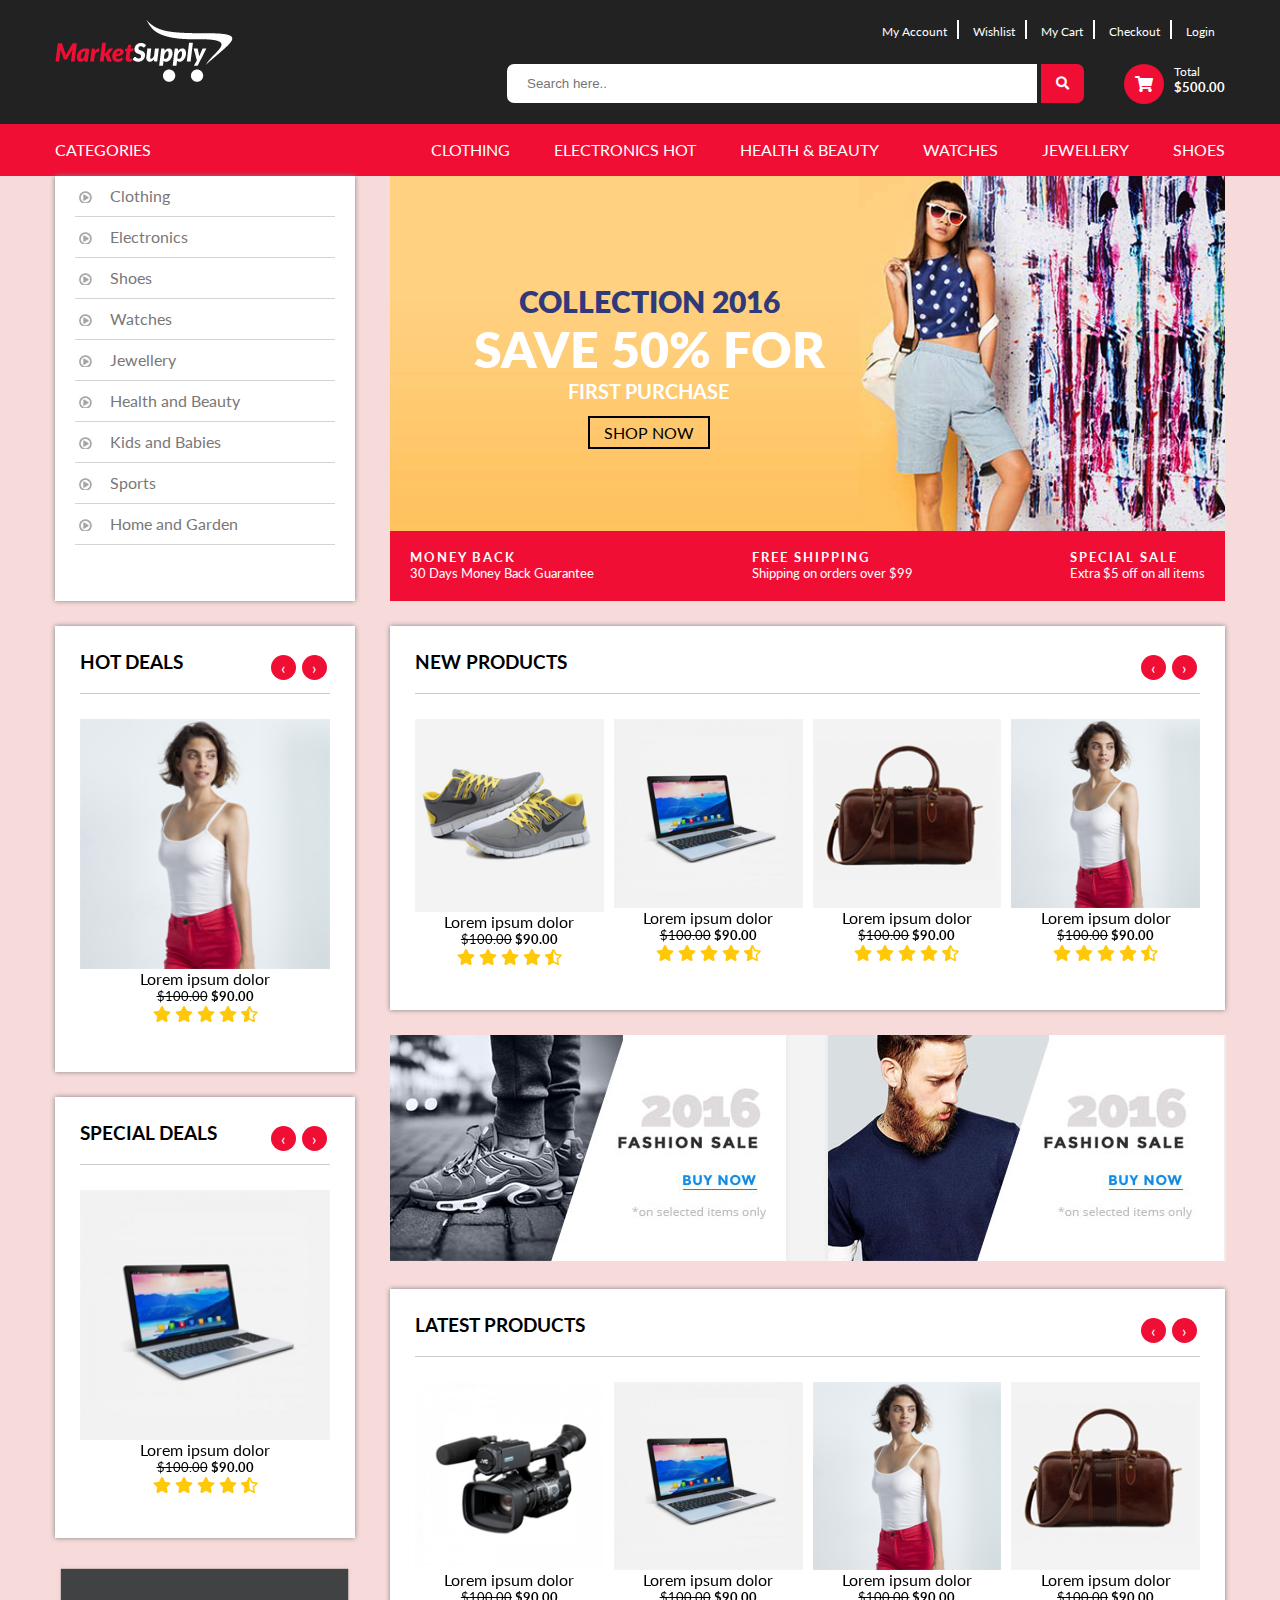
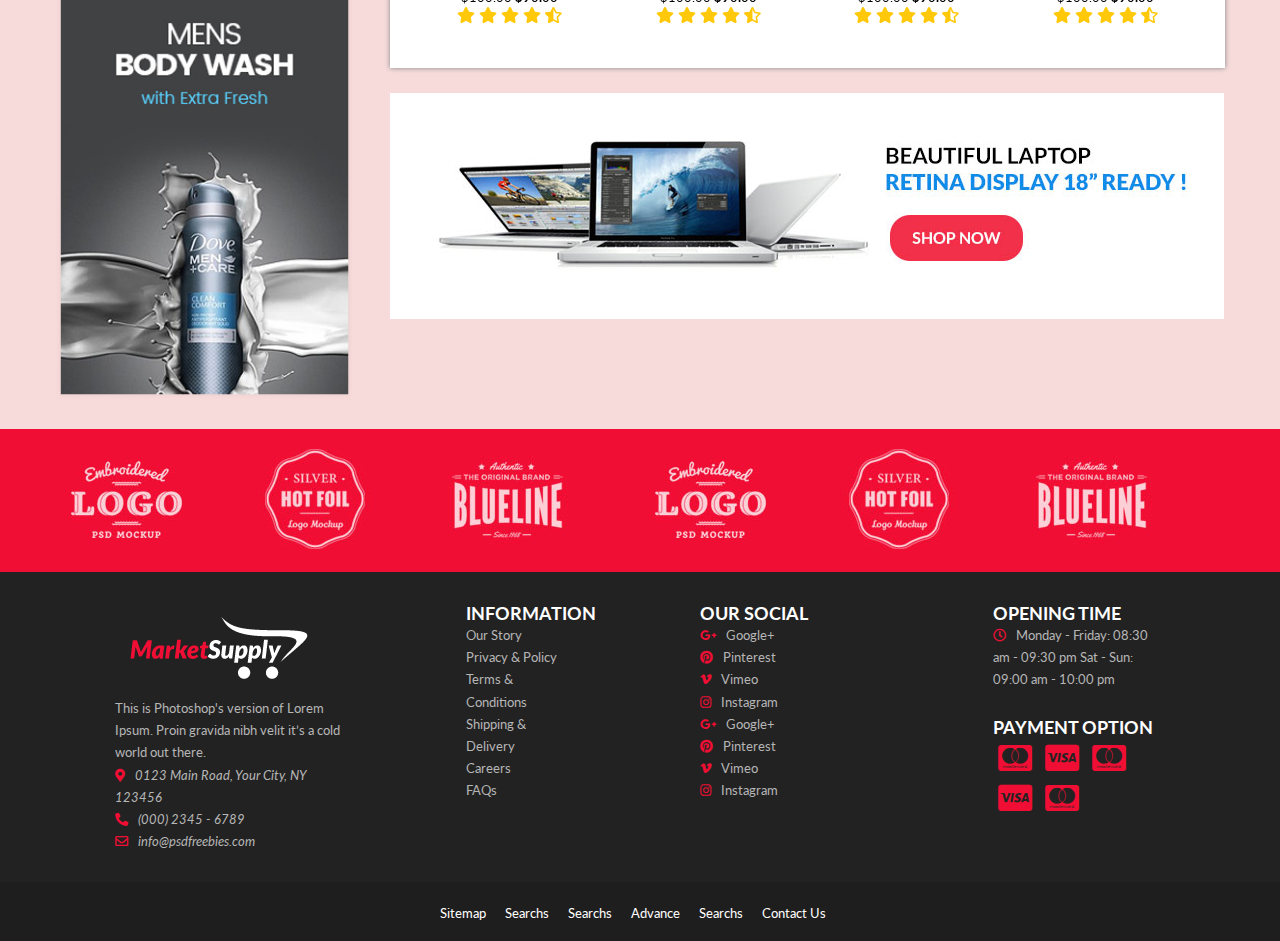
<file: index.html>
<!DOCTYPE html>
<html lang="en">

<head>
    <meta charset="UTF-8">
    <meta http-equiv="X-UA-Compatible" content="IE=edge">
    <meta name="viewport" content="width=device-width, initial-scale=1.0">
    <title>Document</title>
    <link rel="stylesheet" href="https://use.fontawesome.com/releases/v5.15.3/css/all.css">
    <link rel="stylesheet" href="https://cdnjs.cloudflare.com/ajax/libs/OwlCarousel2/2.3.4/assets/owl.carousel.min.css">
    <link rel="stylesheet" href="./css/style.css">
</head>

<body>
    <header>
        <div class="container grid col2">
            <div class="logo">
                <a href="index.html">
                    <img src="img/logo.png" alt="">
                </a>
            </div>
            <div class="top__right">
                <div class="top__nav">
                    <ul>
                        <li><a href="#"> My Account</a></li>
                        <li><a href="#"> Wishlist</a></li>
                        <li><a href="cart.html">My Cart</a></li>
                        <li><a href="checkout.html"> Checkout</a></li>
                        <li><a href="login.html"> Login</a></li>
                    </ul>
                </div>
                <div class="top__bottom grid col2">
                    <div class="search">
                        <form>
                            <input type="text" name="search" placeholder="Search here..">
                            <button><i class="fas fa-search"></i></button>
                        </form>
                    </div>
                    <div class="cart grid col2">
                        <div class="icon">
                            <i class="fas fa-shopping-cart"></i>
                        </div>
                        <div class="cart__text">
                            <p>Total</p>
                            <h5>$500.00</h5>
                        </div>
                    </div>
                </div>
            </div>
        </div>
    </header>
    <nav>
        <div class="container grid col2">
            <div class="categories">Categories</div>
            <div class="navigation">
                <ul>
                    <li><a href="category.html">Clothing</a></li>
                    <li><a href="category.html">Electronics Hot</a></li>
                    <li><a href="category.html"> Health & Beauty</a></li>
                    <li><a href="category.html">Watches</a></li>
                    <li><a href="category.html">Jewellery</a></li>
                    <li><a href="category.html">Shoes</a></li>
                </ul>
            </div>
        </div>
    </nav>
    <section class="banner">
        <div class="container main-grid">
            <div class="catlist box-sh">
                <ul>
                    <li><a href="">Clothing</a></li>
                    <li><a href="">Electronics</a></li>
                    <li><a href="">Shoes</a></li>
                    <li><a href="">Watches</a></li>
                    <li><a href="">Jewellery</a></li>
                    <li><a href="">Health and Beauty</a></li>
                    <li><a href="">Kids and Babies</a></li>
                    <li><a href="">Sports</a></li>
                    <li><a href="">Home and Garden</a></li>
                </ul>
            </div>
            <div class="slider">
                <div class="slider__up">
                    <img src="img/banner.png" alt="">
                    <div class="slider__content">
                        <h5> COLLECTION 2016</h5>
                        <h1> save 50% for</h1>
                        <p> FIRST PURCHASE </p>
                        <a href="">SHOP NOW</a>
                    </div>
                </div>
                <div class="slider__bottom">
                    <div class="slider__options">
                        <h5>money back</h5>
                        <p> 30 Days Money Back Guarantee</p>
                    </div>
                    <div class="slider__options">
                        <h5>free shipping</h5>
                        <p> Shipping on orders over $99</p>
                    </div>
                    <div class="slider__options">
                        <h5>Special Sale</h5>
                        <p> Extra $5 off on all items </p>
                    </div>

                </div>
            </div>
        </div>
    </section>
    <section class="main">
        <div class="container main-grid">
            <div class="main-left">
                <div class="hotdeals box-sh">
                    <div class="titleproduct">
                        <h3>HOT DEALS</h3>
                    </div>
                    <div class="owl-carousel one">
                        <div class="oneproduct">
                            <img src="img/p4.png" alt="">
                            <p>Lorem ipsum dolor</p>
                            <p class="pricing"><del>$100.00</del> <span>$90.00</span> </p>
                            <div class="ratings">
                                <i class="fas fa-star"></i>
                                <i class="fas fa-star"></i>
                                <i class="fas fa-star"></i>
                                <i class="fas fa-star"></i>
                                <i class="fas fa-star-half-alt"></i>
                            </div>
                        </div>
                        <div class="oneproduct">
                            <img src="img/p1.png" alt="">
                            <p>Lorem ipsum dolor</p>
                            <p class="pricing"><del>$100.00</del> <span>$90.00</span> </p>
                            <div class="ratings">
                                <i class="fas fa-star"></i>
                                <i class="fas fa-star"></i>
                                <i class="fas fa-star"></i>
                                <i class="fas fa-star"></i>
                                <i class="fas fa-star-half-alt"></i>
                            </div>
                        </div>
                    </div>
                </div>
                <div class="hotdeals box-sh mt-25">
                    <div class="titleproduct">
                        <h3>SPECIAL DEALS</h3>
                    </div>
                    <div class="owl-carousel one">
                        <div class="oneproduct">
                            <img src="img/p2.png" alt="">
                            <p>Lorem ipsum dolor</p>
                            <p class="pricing"><del>$100.00</del> <span>$90.00</span> </p>
                            <div class="ratings">
                                <i class="fas fa-star"></i>
                                <i class="fas fa-star"></i>
                                <i class="fas fa-star"></i>
                                <i class="fas fa-star"></i>
                                <i class="fas fa-star-half-alt"></i>
                            </div>
                        </div>
                        <div class="oneproduct">
                            <img src="img/p3.png" alt="">
                            <p>Lorem ipsum dolor</p>
                            <p class="pricing"><del>$100.00</del> <span>$90.00</span> </p>
                            <div class="ratings">
                                <i class="fas fa-star"></i>
                                <i class="fas fa-star"></i>
                                <i class="fas fa-star"></i>
                                <i class="fas fa-star"></i>
                                <i class="fas fa-star-half-alt"></i>
                            </div>
                        </div>
                    </div>
                </div>
                <img class="mt-25" width="100%" src="img/ads.png" alt="">
            </div>
            <div class="main-right">
                <div class="hotdeals box-sh">
                    <div class="titleproduct">
                        <h3>NEW PRODUCTS</h3>
                    </div>
                    <div class="owl-carousel four">
                        <div class="oneproduct">
                            <img src="img/p1.png" alt="">
                            <p>Lorem ipsum dolor</p>
                            <p class="pricing"><del>$100.00</del> <span>$90.00</span> </p>
                            <div class="ratings">
                                <i class="fas fa-star"></i>
                                <i class="fas fa-star"></i>
                                <i class="fas fa-star"></i>
                                <i class="fas fa-star"></i>
                                <i class="fas fa-star-half-alt"></i>
                            </div>
                        </div>
                        <div class="oneproduct">
                            <img src="img/p2.png" alt="">
                            <p>Lorem ipsum dolor</p>
                            <p class="pricing"><del>$100.00</del> <span>$90.00</span> </p>
                            <div class="ratings">
                                <i class="fas fa-star"></i>
                                <i class="fas fa-star"></i>
                                <i class="fas fa-star"></i>
                                <i class="fas fa-star"></i>
                                <i class="fas fa-star-half-alt"></i>
                            </div>
                        </div>
                        <div class="oneproduct">
                            <img src="img/p3.png" alt="">
                            <p>Lorem ipsum dolor</p>
                            <p class="pricing"><del>$100.00</del> <span>$90.00</span> </p>
                            <div class="ratings">
                                <i class="fas fa-star"></i>
                                <i class="fas fa-star"></i>
                                <i class="fas fa-star"></i>
                                <i class="fas fa-star"></i>
                                <i class="fas fa-star-half-alt"></i>
                            </div>
                        </div>
                        <div class="oneproduct">
                            <img src="img/p4.png" alt="">
                            <p>Lorem ipsum dolor</p>
                            <p class="pricing"><del>$100.00</del> <span>$90.00</span> </p>
                            <div class="ratings">
                                <i class="fas fa-star"></i>
                                <i class="fas fa-star"></i>
                                <i class="fas fa-star"></i>
                                <i class="fas fa-star"></i>
                                <i class="fas fa-star-half-alt"></i>
                            </div>
                        </div>
                        <div class="oneproduct">
                            <img src="img/p5.png" alt="">
                            <p>Lorem ipsum dolor</p>
                            <p class="pricing"><del>$100.00</del> <span>$90.00</span> </p>
                            <div class="ratings">
                                <i class="fas fa-star"></i>
                                <i class="fas fa-star"></i>
                                <i class="fas fa-star"></i>
                                <i class="fas fa-star"></i>
                                <i class="fas fa-star-half-alt"></i>
                            </div>
                        </div>
                        <div class="oneproduct">
                            <img src="img/p4.png" alt="">
                            <p>Lorem ipsum dolor</p>
                            <p class="pricing"><del>$100.00</del> <span>$90.00</span> </p>
                            <div class="ratings">
                                <i class="fas fa-star"></i>
                                <i class="fas fa-star"></i>
                                <i class="fas fa-star"></i>
                                <i class="fas fa-star"></i>
                                <i class="fas fa-star-half-alt"></i>
                            </div>
                        </div>
                    </div>
                </div>
                <div class="ads2 mt-25">
                    <img src="img/ads2.jpg" alt="">
                </div>
                <div class="hotdeals box-sh mt-25">
                    <div class="titleproduct">
                        <h3>LATEST PRODUCTS</h3>
                    </div>
                    <div class="owl-carousel four">
                        <div class="oneproduct">
                            <img src="img/p5.png" alt="">
                            <p>Lorem ipsum dolor</p>
                            <p class="pricing"><del>$100.00</del> <span>$90.00</span> </p>
                            <div class="ratings">
                                <i class="fas fa-star"></i>
                                <i class="fas fa-star"></i>
                                <i class="fas fa-star"></i>
                                <i class="fas fa-star"></i>
                                <i class="fas fa-star-half-alt"></i>
                            </div>
                        </div>
                        <div class="oneproduct">
                            <img src="img/p2.png" alt="">
                            <p>Lorem ipsum dolor</p>
                            <p class="pricing"><del>$100.00</del> <span>$90.00</span> </p>
                            <div class="ratings">
                                <i class="fas fa-star"></i>
                                <i class="fas fa-star"></i>
                                <i class="fas fa-star"></i>
                                <i class="fas fa-star"></i>
                                <i class="fas fa-star-half-alt"></i>
                            </div>
                        </div>
                        <div class="oneproduct">
                            <img src="img/p4.png" alt="">
                            <p>Lorem ipsum dolor</p>
                            <p class="pricing"><del>$100.00</del> <span>$90.00</span> </p>
                            <div class="ratings">
                                <i class="fas fa-star"></i>
                                <i class="fas fa-star"></i>
                                <i class="fas fa-star"></i>
                                <i class="fas fa-star"></i>
                                <i class="fas fa-star-half-alt"></i>
                            </div>
                        </div>
                        <div class="oneproduct">
                            <img src="img/p3.png" alt="">
                            <p>Lorem ipsum dolor</p>
                            <p class="pricing"><del>$100.00</del> <span>$90.00</span> </p>
                            <div class="ratings">
                                <i class="fas fa-star"></i>
                                <i class="fas fa-star"></i>
                                <i class="fas fa-star"></i>
                                <i class="fas fa-star"></i>
                                <i class="fas fa-star-half-alt"></i>
                            </div>
                        </div>
                        <div class="oneproduct">
                            <img src="img/p5.png" alt="">
                            <p>Lorem ipsum dolor</p>
                            <p class="pricing"><del>$100.00</del> <span>$90.00</span> </p>
                            <div class="ratings">
                                <i class="fas fa-star"></i>
                                <i class="fas fa-star"></i>
                                <i class="fas fa-star"></i>
                                <i class="fas fa-star"></i>
                                <i class="fas fa-star-half-alt"></i>
                            </div>
                        </div>
                        <div class="oneproduct">
                            <img src="img/p4.png" alt="">
                            <p>Lorem ipsum dolor</p>
                            <p class="pricing"><del>$100.00</del> <span>$90.00</span> </p>
                            <div class="ratings">
                                <i class="fas fa-star"></i>
                                <i class="fas fa-star"></i>
                                <i class="fas fa-star"></i>
                                <i class="fas fa-star"></i>
                                <i class="fas fa-star-half-alt"></i>
                            </div>
                        </div>
                    </div>
                </div>
                <div class="ads3 mt-25">
                    <img src="img/ads3.jpg" alt="">
                </div>
            </div>
        </div>
    </section>
    <section class="clients">
        <div class="container">
            <img src="img/c1.jpg" alt="">
            <img src="img/c2.jpg" alt="">
            <img src="img/c3.jpg" alt="">
            <img src="img/c1.jpg" alt="">
            <img src="img/c2.jpg" alt="">
            <img src="img/c3.jpg" alt="">
        </div>
    </section>
    <footer>
        <div class="footer__top">
            <div class="container footer-grid">
                <div class="footer__box">
                    <img src="img/logo.png" alt="">
                    <p>This is Photoshop's version of Lorem Ipsum. Proin gravida nibh velit it’s a cold world out there.
                    </p>
                    <address>
                        <i class="fas fa-map-marker-alt"></i>0123 Main Road, Your City, NY 123456 <br>
                        <i class="fas fa-phone-alt"></i>(000) 2345 - 6789 <br>
                        <i class="far fa-envelope"></i>info@psdfreebies.com
                    </address>
                </div>
                <div class="footer__box">
                    <h4>Information </h4>
                    <ul>
                        <li>Our Story
                        <li>Privacy & Policy</li>
                        <li>Terms & Conditions</li>
                        <li>Shipping & Delivery</li>
                        <li>Careers</li>
                        <li>FAQs</li>
                    </ul>
                </div>
                <div class="footer__box">
                    <h4>Our Social</h4>
                    <ul>
                        <li><i class="fab fa-google-plus-g"></i>Google+</li>
                        <li><i class="fab fa-pinterest"></i>Pinterest</li>
                        <li><i class="fab fa-vimeo-v"></i>Vimeo</li>
                        <li><i class="fab fa-instagram"></i>Instagram </li>
                        <li><i class="fab fa-google-plus-g"></i>Google+</li>
                        <li><i class="fab fa-pinterest"></i>Pinterest</li>
                        <li><i class="fab fa-vimeo-v"></i>Vimeo</li>
                        <li><i class="fab fa-instagram"></i>Instagram </li>
                    </ul>
                </div>
                <div class="footer__box">
                    <div class="footer__boxTop">
                        <h4>Opening Time </h4>
                        <p><i class="far fa-clock"></i>Monday - Friday: 08:30 am - 09:30 pm
                            Sat - Sun: 09:00 am - 10:00 pm</p>
                    </div>
                    <div class="footer__boxBottom mt-25">
                        <h4>Payment Option</h4>
                        <i class="fab fa-cc-mastercard"></i>
                        <i class="fab fa-cc-visa"></i>
                        <i class="fab fa-cc-mastercard"></i>
                        <i class="fab fa-cc-visa"></i>
                        <i class="fab fa-cc-mastercard"></i>
                    </div>
                </div>
            </div>
        </div>
        <div class="footer__bottom">
            <div class="container">
                <div class="footer__nav">
                    <ul>
                        <li>Sitemap</li>
                        <li>Searchs</li>
                        <li>Searchs</li>
                        <li>Advance</li>
                        <li>Searchs</li>
                        <li>Contact Us</li>
                    </ul>
                </div>
            </div>
        </div>
    </footer>
    <script src="https://code.jquery.com/jquery-3.6.0.min.js"></script>
    <script src="https://cdnjs.cloudflare.com/ajax/libs/OwlCarousel2/2.3.4/owl.carousel.min.js">
    </script>
    <script src="javascript/main.js"></script>
</body>

</html>
</file>
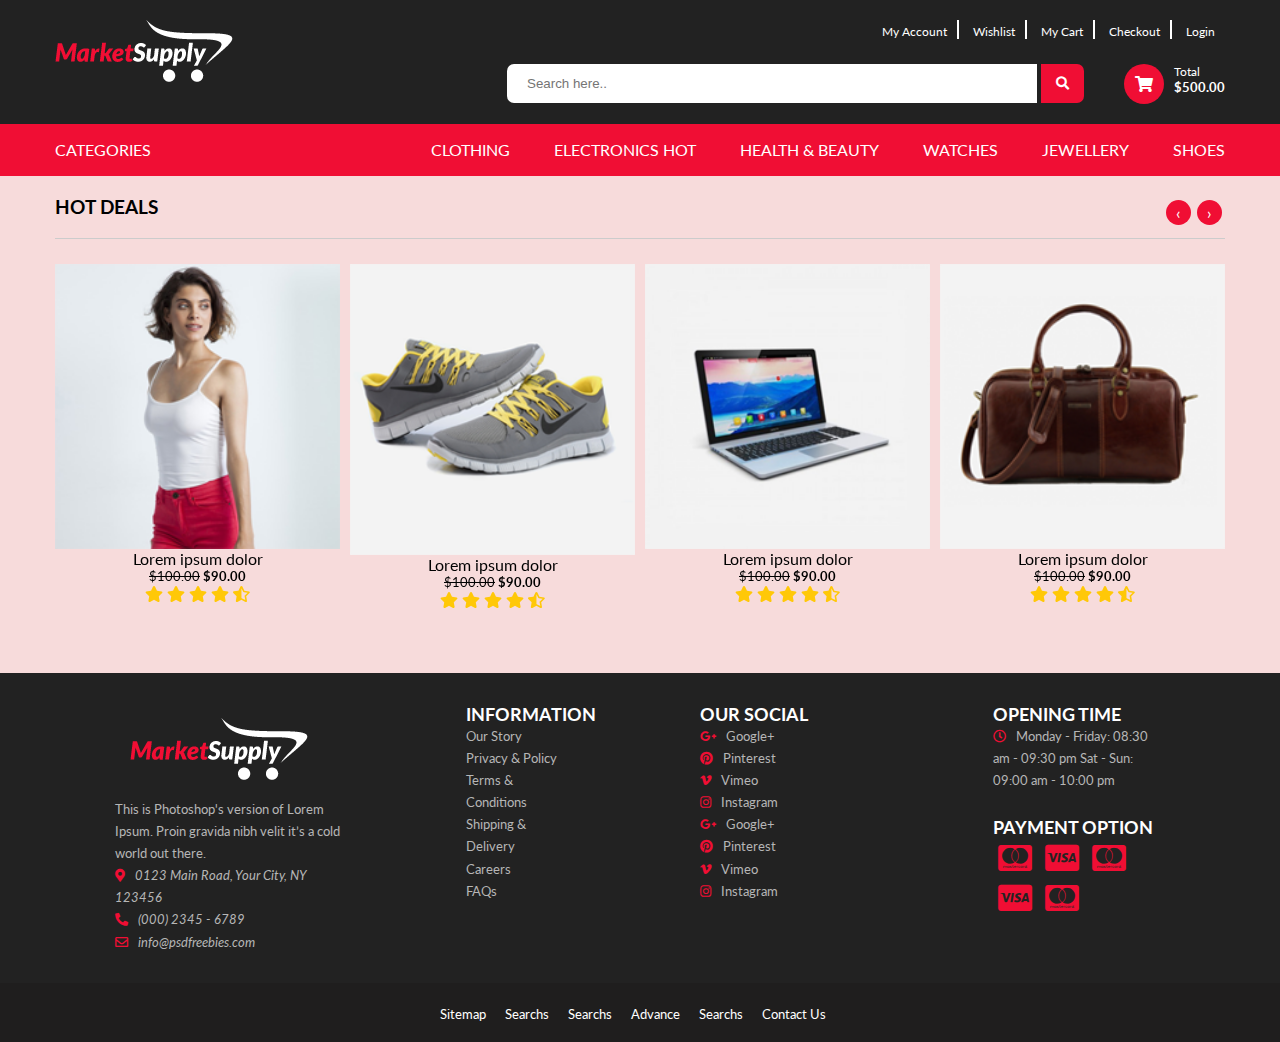
<file: category.html>
<!DOCTYPE html>
<html lang="en">

<head>
    <meta charset="UTF-8">
    <meta http-equiv="X-UA-Compatible" content="IE=edge">
    <meta name="viewport" content="width=device-width, initial-scale=1.0">
    <title>Document</title>
    <link rel="stylesheet" href="https://use.fontawesome.com/releases/v5.15.3/css/all.css">
    <link rel="stylesheet" href="https://cdnjs.cloudflare.com/ajax/libs/OwlCarousel2/2.3.4/assets/owl.carousel.min.css">
    <link rel="stylesheet" href="./css/style.css">
</head>

<body>
    <header>
        <div class="container grid col2">
            <div class="logo">
                <a href="index.html">
                    <img src="img/logo.png" alt="">
                </a>
            </div>
            <div class="top__right">
                <div class="top__nav">
                    <ul>
                        <li><a href="#"> My Account</a></li>
                        <li><a href="#"> Wishlist</a></li>
                        <li><a href="cart.html">My Cart</a></li>
                        <li><a href="checkout.html"> Checkout</a></li>
                        <li><a href="login.html"> Login</a></li>
                    </ul>
                </div>
                <div class="top__bottom grid col2">
                    <div class="search">
                        <form>
                            <input type="text" name="search" placeholder="Search here..">
                            <button><i class="fas fa-search"></i></button>
                        </form>
                    </div>
                    <div class="cart grid col2">
                        <div class="icon">
                            <i class="fas fa-shopping-cart"></i>
                        </div>
                        <div class="cart__text">
                            <p>Total</p>
                            <h5>$500.00</h5>
                        </div>
                    </div>
                </div>
            </div>
        </div>
    </header>
    <nav>
        <div class="container grid col2">
            <div class="categories">Categories</div>
            <div class="navigation">
                <ul>
                    <li><a href="category.html">Clothing</a></li>
                    <li><a href="category.html">Electronics Hot</a></li>
                    <li><a href="category.html"> Health & Beauty</a></li>
                    <li><a href="category.html">Watches</a></li>
                    <li><a href="category.html">Jewellery</a></li>
                    <li><a href="category.html">Shoes</a></li>
                </ul>
            </div>
        </div>
    </nav>
    <section class="innercontent">
        <div class="container">
            <div class="titleproduct">
                <h3>HOT DEALS</h3>
            </div>
            <div class="owl-carousel four">
                <div class="oneproduct">
                    <img src="img/p4.png" alt="">
                    <p>Lorem ipsum dolor</p>
                    <p class="pricing"><del>$100.00</del> <span>$90.00</span> </p>
                    <div class="ratings">
                        <i class="fas fa-star"></i>
                        <i class="fas fa-star"></i>
                        <i class="fas fa-star"></i>
                        <i class="fas fa-star"></i>
                        <i class="fas fa-star-half-alt"></i>
                    </div>
                </div>
                <div class="oneproduct">
                    <img src="img/p1.png" alt="">
                    <p>Lorem ipsum dolor</p>
                    <p class="pricing"><del>$100.00</del> <span>$90.00</span> </p>
                    <div class="ratings">
                        <i class="fas fa-star"></i>
                        <i class="fas fa-star"></i>
                        <i class="fas fa-star"></i>
                        <i class="fas fa-star"></i>
                        <i class="fas fa-star-half-alt"></i>
                    </div>
                </div>
                <div class="oneproduct">
                    <img src="img/p2.png" alt="">
                    <p>Lorem ipsum dolor</p>
                    <p class="pricing"><del>$100.00</del> <span>$90.00</span> </p>
                    <div class="ratings">
                        <i class="fas fa-star"></i>
                        <i class="fas fa-star"></i>
                        <i class="fas fa-star"></i>
                        <i class="fas fa-star"></i>
                        <i class="fas fa-star-half-alt"></i>
                    </div>
                </div>
                <div class="oneproduct">
                    <img src="img/p3.png" alt="">
                    <p>Lorem ipsum dolor</p>
                    <p class="pricing"><del>$100.00</del> <span>$90.00</span> </p>
                    <div class="ratings">
                        <i class="fas fa-star"></i>
                        <i class="fas fa-star"></i>
                        <i class="fas fa-star"></i>
                        <i class="fas fa-star"></i>
                        <i class="fas fa-star-half-alt"></i>
                    </div>
                </div>
                <div class="oneproduct">
                    <img src="img/p5.png" alt="">
                    <p>Lorem ipsum dolor</p>
                    <p class="pricing"><del>$100.00</del> <span>$90.00</span> </p>
                    <div class="ratings">
                        <i class="fas fa-star"></i>
                        <i class="fas fa-star"></i>
                        <i class="fas fa-star"></i>
                        <i class="fas fa-star"></i>
                        <i class="fas fa-star-half-alt"></i>
                    </div>
                </div>
            </div>
        </div>
    </section>
    <footer>
        <div class="footer__top">
            <div class="container footer-grid">
                <div class="footer__box">
                    <img src="img/logo.png" alt="">
                    <p>This is Photoshop's version of Lorem Ipsum. Proin gravida nibh velit it’s a cold world out there.
                    </p>
                    <address>
                        <i class="fas fa-map-marker-alt"></i>0123 Main Road, Your City, NY 123456 <br>
                        <i class="fas fa-phone-alt"></i>(000) 2345 - 6789 <br>
                        <i class="far fa-envelope"></i>info@psdfreebies.com
                    </address>
                </div>
                <div class="footer__box">
                    <h4>Information </h4>
                    <ul>
                        <li>Our Story
                        <li>Privacy & Policy</li>
                        <li>Terms & Conditions</li>
                        <li>Shipping & Delivery</li>
                        <li>Careers</li>
                        <li>FAQs</li>
                    </ul>
                </div>
                <div class="footer__box">
                    <h4>Our Social</h4>
                    <ul>
                        <li><i class="fab fa-google-plus-g"></i>Google+</li>
                        <li><i class="fab fa-pinterest"></i>Pinterest</li>
                        <li><i class="fab fa-vimeo-v"></i>Vimeo</li>
                        <li><i class="fab fa-instagram"></i>Instagram </li>
                        <li><i class="fab fa-google-plus-g"></i>Google+</li>
                        <li><i class="fab fa-pinterest"></i>Pinterest</li>
                        <li><i class="fab fa-vimeo-v"></i>Vimeo</li>
                        <li><i class="fab fa-instagram"></i>Instagram </li>
                    </ul>
                </div>
                <div class="footer__box">
                    <div class="footer__boxTop">
                        <h4>Opening Time </h4>
                        <p><i class="far fa-clock"></i>Monday - Friday: 08:30 am - 09:30 pm
                            Sat - Sun: 09:00 am - 10:00 pm</p>
                    </div>
                    <div class="footer__boxBottom mt-25">
                        <h4>Payment Option</h4>
                        <i class="fab fa-cc-mastercard"></i>
                        <i class="fab fa-cc-visa"></i>
                        <i class="fab fa-cc-mastercard"></i>
                        <i class="fab fa-cc-visa"></i>
                        <i class="fab fa-cc-mastercard"></i>
                    </div>
                </div>
            </div>
        </div>
        <div class="footer__bottom">
            <div class="container">
                <div class="footer__nav">
                    <ul>
                        <li>Sitemap</li>
                        <li>Searchs</li>
                        <li>Searchs</li>
                        <li>Advance</li>
                        <li>Searchs</li>
                        <li>Contact Us</li>
                    </ul>
                </div>
            </div>
        </div>
    </footer>
    <script src="https://code.jquery.com/jquery-3.6.0.min.js"></script>
    <script src="https://cdnjs.cloudflare.com/ajax/libs/OwlCarousel2/2.3.4/owl.carousel.min.js">
    </script>
    <script src="javascript/main.js"></script>
</body>

</html>
</file>
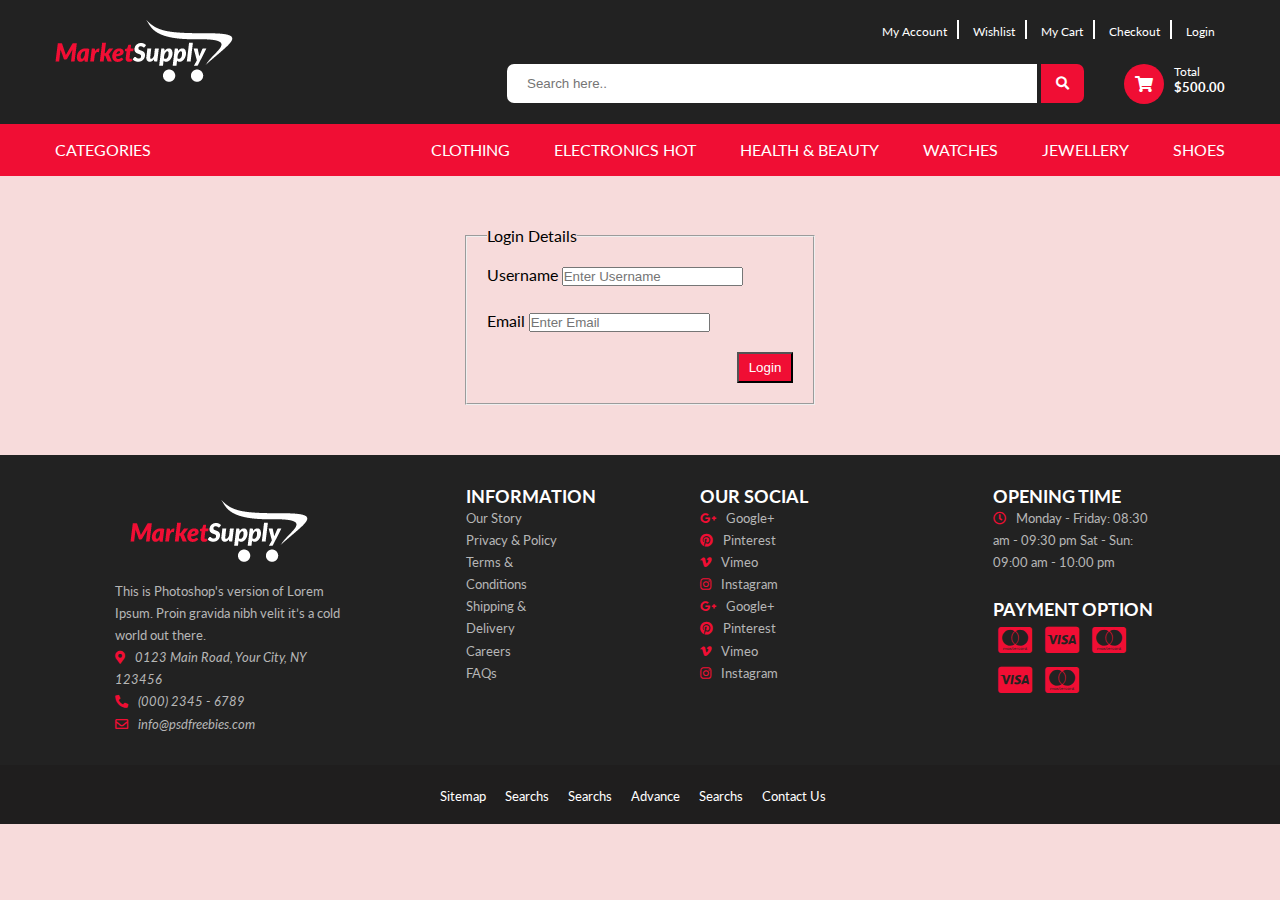
<file: login.html>
<!DOCTYPE html>
<html lang="en">

<head>
    <meta charset="UTF-8">
    <meta http-equiv="X-UA-Compatible" content="IE=edge">
    <meta name="viewport" content="width=device-width, initial-scale=1.0">
    <title>Document</title>
    <link rel="stylesheet" href="https://use.fontawesome.com/releases/v5.15.3/css/all.css">
    <link rel="stylesheet" href="https://cdnjs.cloudflare.com/ajax/libs/OwlCarousel2/2.3.4/assets/owl.carousel.min.css">
    <link rel="stylesheet" href="./css/style.css">
</head>

<body>
    <header>
        <div class="container grid col2">
            <div class="logo">
                <a href="index.html">
                    <img src="img/logo.png" alt="">
                </a>
            </div>
            <div class="top__right">
                <div class="top__nav">
                    <ul>
                        <li><a href="#"> My Account</a></li>
                        <li><a href="#"> Wishlist</a></li>
                        <li><a href="cart.html">My Cart</a></li>
                        <li><a href="checkout.html"> Checkout</a></li>
                        <li><a href="login.html"> Login</a></li>
                    </ul>
                </div>
                <div class="top__bottom grid col2">
                    <div class="search">
                        <form>
                            <input type="text" name="search" placeholder="Search here..">
                            <button><i class="fas fa-search"></i></button>
                        </form>
                    </div>
                    <div class="cart grid col2">
                        <div class="icon">
                            <i class="fas fa-shopping-cart"></i>
                        </div>
                        <div class="cart__text">
                            <p>Total</p>
                            <h5>$500.00</h5>
                        </div>
                    </div>
                </div>
            </div>
        </div>
    </header>
    <nav>
        <div class="container grid col2">
            <div class="categories">Categories</div>
            <div class="navigation">
                <ul>
                    <li><a href="category.html">Clothing</a></li>
                    <li><a href="category.html">Electronics Hot</a></li>
                    <li><a href="category.html"> Health & Beauty</a></li>
                    <li><a href="category.html">Watches</a></li>
                    <li><a href="category.html">Jewellery</a></li>
                    <li><a href="category.html">Shoes</a></li>
                </ul>
            </div>
        </div>
    </nav>
    <section class="innercontent">
        <div class="container">
            <form class="login">
                <fieldset>
                    <legend>Login Details</legend>
                    <div>
                        <label for="username">Username</label>
                        <input type="text" name="username" placeholder="Enter Username">
                    </div>
                    <div class="mt-25">
                        <label for="email">Email</label>
                        <input type="email" name="email" placeholder="Enter Email">
                    </div>
                    <div class="btn">
                        <button>Login</button>
                    </div>
                </fieldset>
            </form>
        </div>

    </section>
    <footer>
        <div class="footer__top">
            <div class="container footer-grid">
                <div class="footer__box">
                    <img src="img/logo.png" alt="">
                    <p>This is Photoshop's version of Lorem Ipsum. Proin gravida nibh velit it’s a cold world out there.
                    </p>
                    <address>
                        <i class="fas fa-map-marker-alt"></i>0123 Main Road, Your City, NY 123456 <br>
                        <i class="fas fa-phone-alt"></i>(000) 2345 - 6789 <br>
                        <i class="far fa-envelope"></i>info@psdfreebies.com
                    </address>
                </div>
                <div class="footer__box">
                    <h4>Information </h4>
                    <ul>
                        <li>Our Story
                        <li>Privacy & Policy</li>
                        <li>Terms & Conditions</li>
                        <li>Shipping & Delivery</li>
                        <li>Careers</li>
                        <li>FAQs</li>
                    </ul>
                </div>
                <div class="footer__box">
                    <h4>Our Social</h4>
                    <ul>
                        <li><i class="fab fa-google-plus-g"></i>Google+</li>
                        <li><i class="fab fa-pinterest"></i>Pinterest</li>
                        <li><i class="fab fa-vimeo-v"></i>Vimeo</li>
                        <li><i class="fab fa-instagram"></i>Instagram </li>
                        <li><i class="fab fa-google-plus-g"></i>Google+</li>
                        <li><i class="fab fa-pinterest"></i>Pinterest</li>
                        <li><i class="fab fa-vimeo-v"></i>Vimeo</li>
                        <li><i class="fab fa-instagram"></i>Instagram </li>
                    </ul>
                </div>
                <div class="footer__box">
                    <div class="footer__boxTop">
                        <h4>Opening Time </h4>
                        <p><i class="far fa-clock"></i>Monday - Friday: 08:30 am - 09:30 pm
                            Sat - Sun: 09:00 am - 10:00 pm</p>
                    </div>
                    <div class="footer__boxBottom mt-25">
                        <h4>Payment Option</h4>
                        <i class="fab fa-cc-mastercard"></i>
                        <i class="fab fa-cc-visa"></i>
                        <i class="fab fa-cc-mastercard"></i>
                        <i class="fab fa-cc-visa"></i>
                        <i class="fab fa-cc-mastercard"></i>
                    </div>
                </div>
            </div>
        </div>
        <div class="footer__bottom">
            <div class="container">
                <div class="footer__nav">
                    <ul>
                        <li>Sitemap</li>
                        <li>Searchs</li>
                        <li>Searchs</li>
                        <li>Advance</li>
                        <li>Searchs</li>
                        <li>Contact Us</li>
                    </ul>
                </div>
            </div>
        </div>
    </footer>
</body>

</html>
</file>
<file: css/style.css>
@import url('https://fonts.googleapis.com/css2?family=Lato:ital,wght@0,100;0,300;0,400;0,700;0,900;1,100;1,300;1,400;1,700;1,900&display=swap');

* {
    margin: 0;
    padding: 0;
    box-sizing: border-box;
}

:root {
    --r: #f00e34;
}

body {
    font-family: 'Lato', sans-serif;
    background: #f7dbdb;
}

header {
    background: #222;
    padding: 20px 0;
}

.container {
    max-width: 1170px;
    margin: auto;
}

.top__nav ul {
    list-style: none;
}

.top__nav ul li {
    display: inline;
    border-right: 2px solid white;

}

.top__nav ul li:last-child {
    border-right: none;
}

.top__nav ul li a {
    text-decoration: none;
    color: white;
    padding: 0px 10px;
    font-size: 12px;
}

.top__nav ul li a:hover {
    color: yellow;
}

.top__right {
    text-align: right;
}

.grid {
    display: grid;
    justify-content: space-between;
}

.col2 {
    grid-template-columns: auto auto;
}

.search input[type="text"] {
    height: 39px;
    width: 530px;
    border: 0;
    border-radius: 7px 0 0 7px;
    padding-left: 20px;
    outline: none;

}

.search button {
    background: var(--r);
    color: white;
    border: 0;
    padding: 12px 15px;
    border-radius: 0 7px 7px 0;
}

.top__bottom {
    margin-top: 25px;
}

.cart {
    margin-left: 40px;
    color: white;
}

.cart .icon {
    background: var(--r);
    width: 40px;
    height: 40px;
    border-radius: 50%;
    text-align: center;
    line-height: 40px;
}

.cart__text {
    margin-left: 10px;
}

.cart__text p {
    text-align: left;
    font-size: 12px;
}

nav {
    line-height: 52px;
    background-color: var(--r);
}

.navigation ul {
    list-style: none;
}

.navigation ul li a:hover {
    color: yellow;
}

.navigation ul li {
    display: inline;
}

.navigation ul li a {
    color: white;
    text-decoration: none;
    margin-left: 40px;
    text-transform: uppercase;
}

nav .categories {
    color: white;
    text-transform: uppercase;
}

.box-sh {
    box-shadow: 0 0 5px grey;
}

.catlist {
    max-width: 300px;
    background-color: white;
    padding-right: 20px;
}

.catlist ul {
    list-style: none;
    margin-left: 20px;
}

.catlist ul li {
    background: url("../img/arrowlist.jpg") no-repeat 2px 15px;
    line-height: 40px;
    border-bottom: 1px solid rgb(212, 210, 210);
}

.catlist ul li a {
    padding-left: 35px;
    text-decoration: none;
    color: #797777;
}

.slider__up {
    position: relative;
}

.slider__up img {
    width: 100%;
}

.slider__content {
    position: absolute;
    top: 30%;
    left: 10%;
    text-align: center;
}

.slider__content h5 {
    text-transform: uppercase;
    font-size: 30px;
    font-weight: 800;
    color: #303a7a;
}

.slider__content h1 {
    text-transform: uppercase;
    font-size: 50px;
    font-weight: 800;
    color: white;
}

.slider__content p {
    text-transform: uppercase;
    font-size: 20px;
    font-weight: 700;
    color: white;
    margin-bottom: 20px;
}

.slider__content a {
    text-decoration: none;
    border: 2px solid black;
    color: black;
    padding: 5px 14px;
}

.slider__bottom {
    background-color: var(--r);
    color: white;
    margin-top: -5px;
    padding: 20px;
    display: grid;
    grid-template-columns: auto auto auto;
    justify-content: space-between;
}

.slider__bottom h5 {
    text-transform: uppercase;
    font-size: 13px;
    letter-spacing: 2px;
}

.slider__bottom p {
    font-size: 13px;
}

.main-grid {
    display: grid;
    grid-template-columns: 300px 835px;
    justify-content: space-between;
    margin: 0 auto 25px auto;
}

.hotdeals {
    background: white;
    padding: 25px 25px 0 25px;
}

.titleproduct {
    border-bottom: 1px solid #ccc;
    padding-bottom: 20px;
}

.oneproduct {
    text-align: center;
    padding: 25px 0;
}

.ratings {
    color: #ffc808;
}

.pricing {
    font-size: 13px;
}

.pricing span {
    font-weight: bold;
}

.mt-25 {
    margin-top: 25px;
}

.clients {
    padding: 20px;
    background-color: var(--r);
}

.clients img {
    margin-right: 60px;
}

.owl-nav {
    position: absolute;
    top: -42px;
    right: 0;
}

.owl-carousel .owl-nav button.owl-next,
.owl-carousel .owl-nav button.owl-prev {
    width: 25px;
    height: 25px;
    background-color: var(--r);
    border-radius: 50%;
    margin: 3px;
    color: #fff;
}

.footer__bottom {
    background-color: #1f1e1e;
    padding: 20px 0;
    text-align: center;
}

.footer__bottom ul li {
    list-style: none;
    display: inline;
    color: #fff;
    padding-right: 15px;
    font-size: 13px;
}

.footer__top {
    background-color: #222222;
    color: #b6b6b6;
    font-size: 13px;
}

.footer__box {
    margin: 30px 60px;
}

.footer__box img {
    margin: 15px;
    color: var(--r);
}

.footer__box p {
    line-height: 1.7;
}

address {
    line-height: 1.7;
}

address i,
.footer__box i {
    margin-right: 10px;
    color: var(--r);
}

.footer__box h4 {
    font-size: 18px;
    color: #fff;
    text-transform: uppercase;
}

.footer__box ul li {
    list-style: none;
    line-height: 1.7;
}

.footer__box ul {
    display: inline-block;
    padding-right: 20px;
}

.footer-grid {
    display: grid;
    grid-template-columns: 30% 20% 25% 25%;

}

.footer__boxBottom i {
    font-size: 30px;
    margin: 5px;
}

.login {
    margin: 30px 0;
}

.innercontent {
    padding: 20px;
}

fieldset {
    padding: 20px;
    width: 350px;
    margin: auto;
}

.login .btn button {
    margin-left: 250px;
    margin-top: 20px;
    background-color: var(--r);
    color: white;
    padding: 6px 10px;
}
</file>
